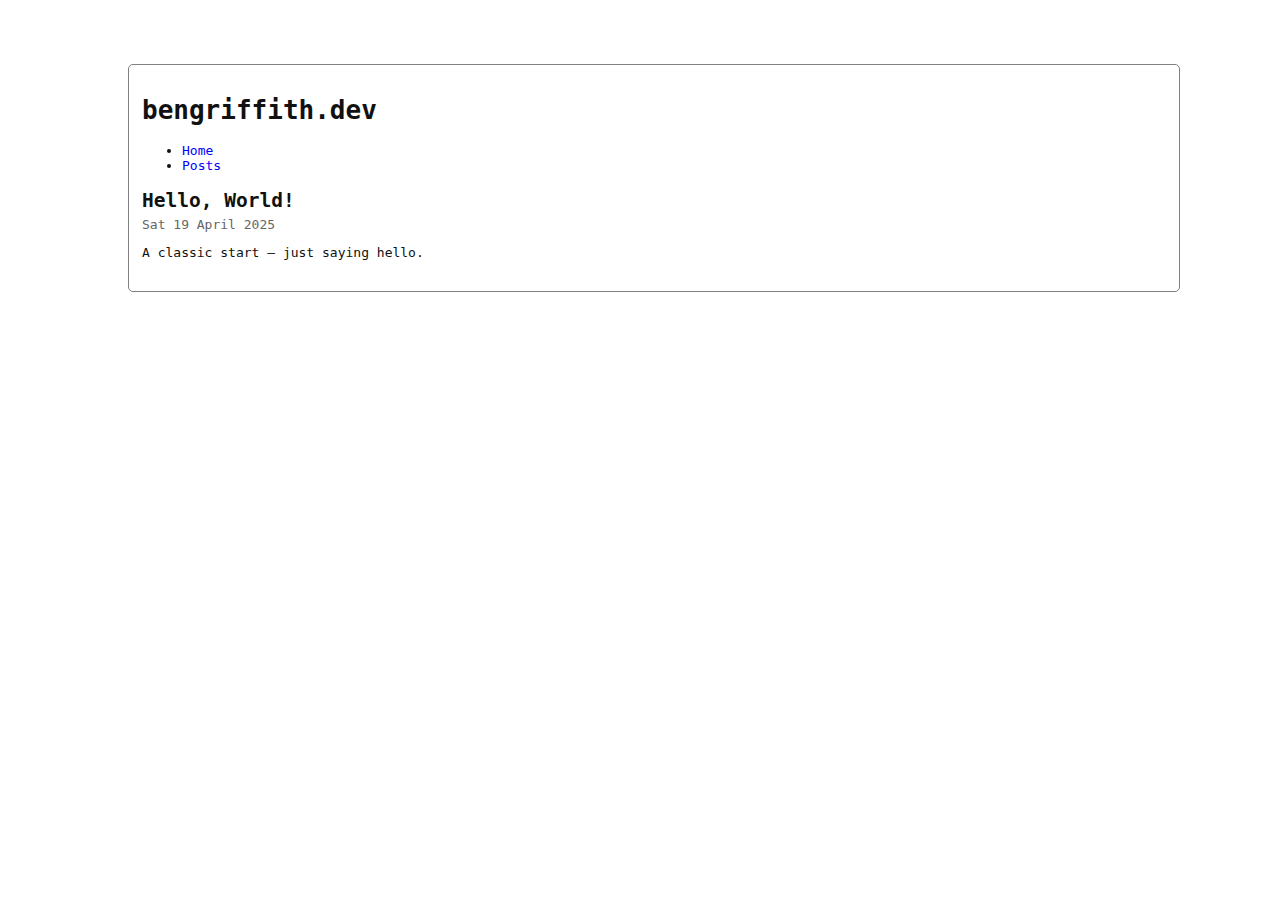
<file: index.html>
<!DOCTYPE html>
<html lang="en">
  <head>
      <title>bengriffith.dev</title>
      <meta charset="utf-8" />
      <meta name="generator" content="Pelican" />
      <meta name="viewport" content="width=device-width, initial-scale=1.0">
        <link href="https://bengriffith.github.io/feeds/all.atom.xml" type="application/atom+xml" rel="alternate" title="bengriffith.dev Full Atom Feed" />

        <link rel="stylesheet" href="https://bengriffith.github.io/theme/css/rdark.css" />
	      <link rel="stylesheet" type="text/css" href="https://bengriffith.github.io/theme/css/main.css" />
        <link rel="stylesheet" href="https://bengriffith.github.io/theme/css/style.css">
        <link href="https://bengriffith.github.io/" type="application/atom+xml" rel="alternate" title="bengriffith.dev ATOM Feed" /><!--[if IE]><script src="http://html5shiv.googlecode.com/svn/trunk/html5.js"></script><![endif]-->
	
<!-- Using MathJax, with the delimiters $ -->
<!-- Conflict with pygments for the .mo and .mi -->
<script type="text/x-mathjax-config">
  MathJax.Hub.Config({
  "HTML-CSS": {
  styles: {
  ".MathJax .mo, .MathJax .mi": {color: "black ! important"}}
  },
  tex2jax: {inlineMath: [['$','$'], ['\\\\(','\\\\)']],processEscapes: true}
  });
</script>

<script type="text/javascript" src="http://cdn.mathjax.org/mathjax/latest/MathJax.js?config=TeX-AMS_HTML"></script>
</head>
  </head>

  <body>
      <header>
          <hgroup><h1><a href="https://bengriffith.github.io/">bengriffith.dev</a></h1></hgroup>
          <nav><ul>
              <li><a href="/">Home</a></li>
              <li><a href="/archives.html">Posts</a></li>
          </ul></nav>
      </header>
      <main>
    <h2 style="margin-bottom: 0.25em;"><a href="hello-world.html">Hello, World!</a></h2>
    <p class="post-date">Sat 19 April 2025</span></p>
    <p><p>A classic start — just saying hello.</p></p> 
      </main>
      <footer>
<!-- No footer -->
      </footer>
  </body>
</html>
</file>
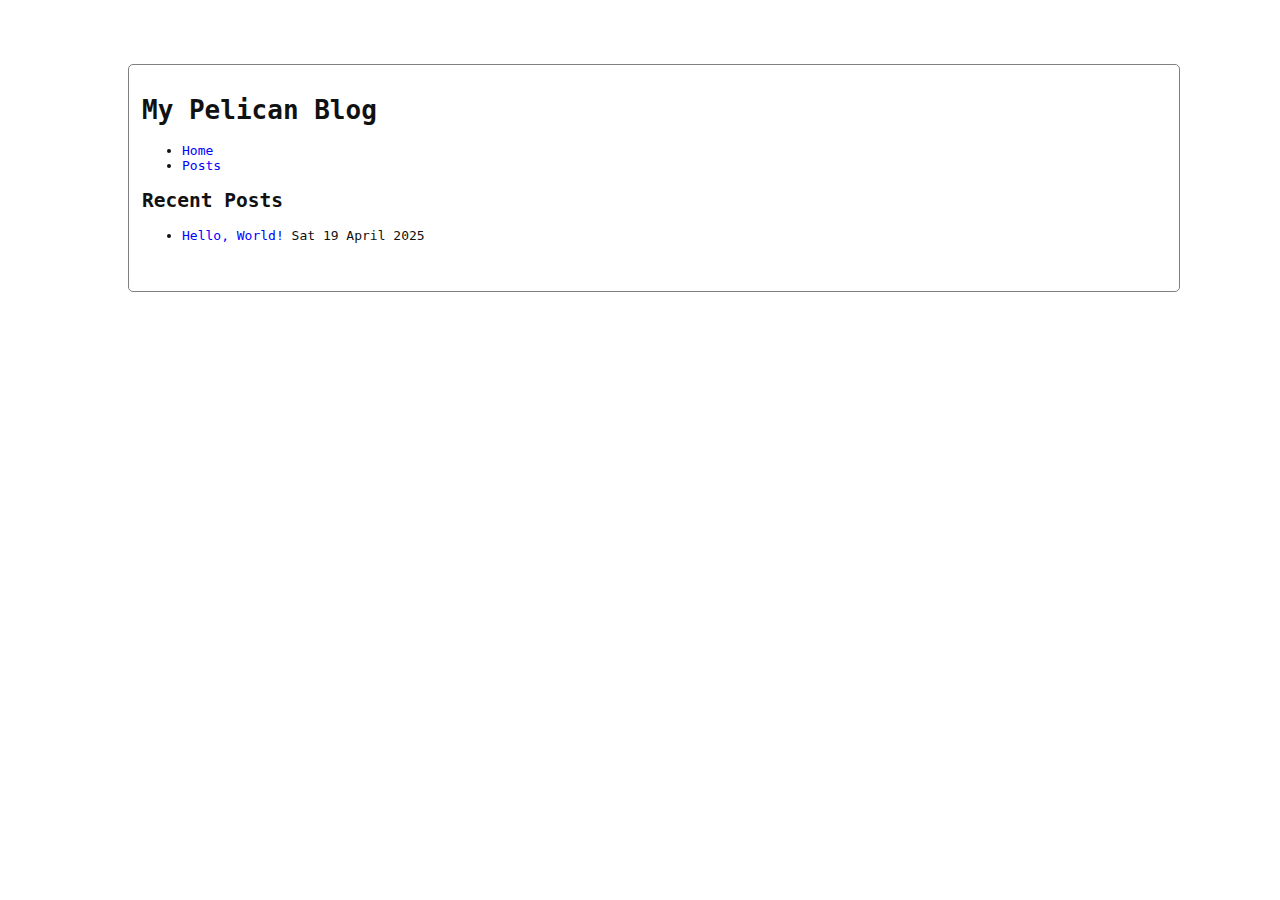
<file: archives.html>
<!DOCTYPE html>
<html lang="en">
  <head>
      <title>My Pelican Blog</title>
      <meta charset="utf-8" />
      <meta name="generator" content="Pelican" />
      <meta name="viewport" content="width=device-width, initial-scale=1.0">
        <link href="https://bengriffith.github.io/feeds/all.atom.xml" type="application/atom+xml" rel="alternate" title="My Pelican Blog Full Atom Feed" />

        <link rel="stylesheet" href="https://bengriffith.github.io/theme/css/rdark.css" />
	      <link rel="stylesheet" type="text/css" href="https://bengriffith.github.io/theme/css/main.css" />
        <link rel="stylesheet" href="https://bengriffith.github.io/theme/css/style.css">
        <link href="https://bengriffith.github.io/" type="application/atom+xml" rel="alternate" title="My Pelican Blog ATOM Feed" /><!--[if IE]><script src="http://html5shiv.googlecode.com/svn/trunk/html5.js"></script><![endif]-->
	
<!-- Using MathJax, with the delimiters $ -->
<!-- Conflict with pygments for the .mo and .mi -->
<script type="text/x-mathjax-config">
  MathJax.Hub.Config({
  "HTML-CSS": {
  styles: {
  ".MathJax .mo, .MathJax .mi": {color: "black ! important"}}
  },
  tex2jax: {inlineMath: [['$','$'], ['\\\\(','\\\\)']],processEscapes: true}
  });
</script>

<script type="text/javascript" src="http://cdn.mathjax.org/mathjax/latest/MathJax.js?config=TeX-AMS_HTML"></script>
</head>
  </head>

  <body>
      <header>
          <hgroup><h1><a href="https://bengriffith.github.io/">My Pelican Blog</a></h1></hgroup>
          <nav><ul>
              <li><a href="/">Home</a></li>
              <li><a href="/archives.html">Posts</a></li>
          </ul></nav>
      </header>
      <main>
  <h2>Recent Posts</h2>
  <ul>
    <li>
        <a href="hello-world.html">Hello, World!</a> Sat 19 April 2025
    </li>
  </ul>
      </main>
      <footer>
<!-- No footer -->
      </footer>
  </body>
</html>
</file>
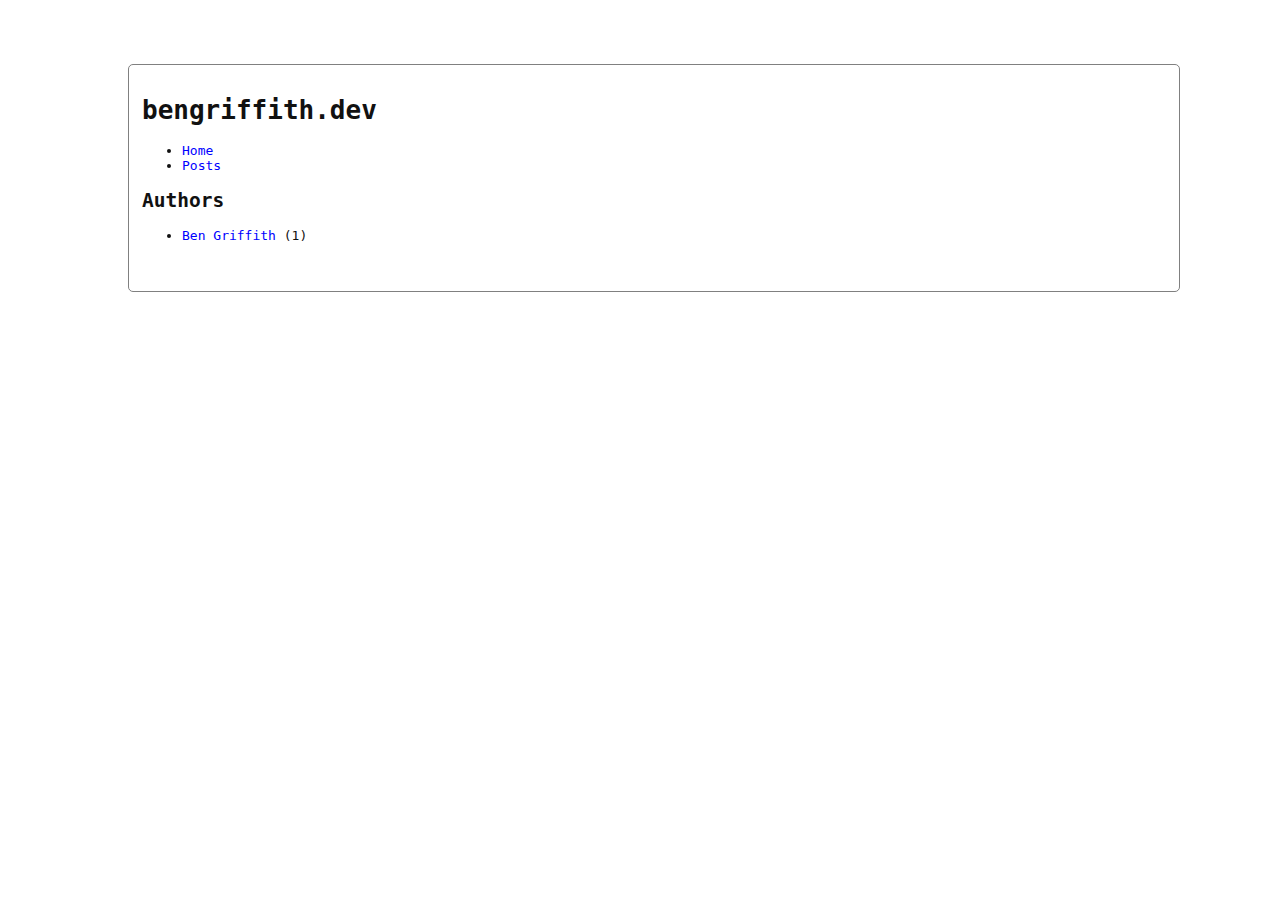
<file: authors.html>
<!DOCTYPE html>
<html lang="en">
  <head>
      <title>Authors</title>
      <meta charset="utf-8" />
      <meta name="generator" content="Pelican" />
      <meta name="viewport" content="width=device-width, initial-scale=1.0">
        <link href="https://bengriffith.github.io/feeds/all.atom.xml" type="application/atom+xml" rel="alternate" title="My Pelican Blog Full Atom Feed" />

        <link rel="stylesheet" href="https://bengriffith.github.io/theme/css/rdark.css" />
	      <link rel="stylesheet" type="text/css" href="https://bengriffith.github.io/theme/css/main.css" />
        <link rel="stylesheet" href="https://bengriffith.github.io/theme/css/style.css">
        <link href="https://bengriffith.github.io/" type="application/atom+xml" rel="alternate" title="My Pelican Blog ATOM Feed" /><!--[if IE]><script src="http://html5shiv.googlecode.com/svn/trunk/html5.js"></script><![endif]-->
	
<!-- Using MathJax, with the delimiters $ -->
<!-- Conflict with pygments for the .mo and .mi -->
<script type="text/x-mathjax-config">
  MathJax.Hub.Config({
  "HTML-CSS": {
  styles: {
  ".MathJax .mo, .MathJax .mi": {color: "black ! important"}}
  },
  tex2jax: {inlineMath: [['$','$'], ['\\\\(','\\\\)']],processEscapes: true}
  });
</script>

<script type="text/javascript" src="http://cdn.mathjax.org/mathjax/latest/MathJax.js?config=TeX-AMS_HTML"></script>
</head>
  </head>

  <body>
      <header>
          <hgroup><h1><a href="https://bengriffith.github.io/">bengriffith.dev</a></h1></hgroup>
          <nav><ul>
              <li><a href="/">Home</a></li>
              <li><a href="/archives.html">Posts</a></li>
          </ul></nav>
      </header>
      <main>
    <h2>Authors</h2>
    <ul>
            <li><a href="https://bengriffith.github.io/author/ben-griffith.html">Ben Griffith</a> (1)</li>
    </ul>
      </main>
      <footer>
<!-- No footer -->
      </footer>
  </body>
</html>
</file>
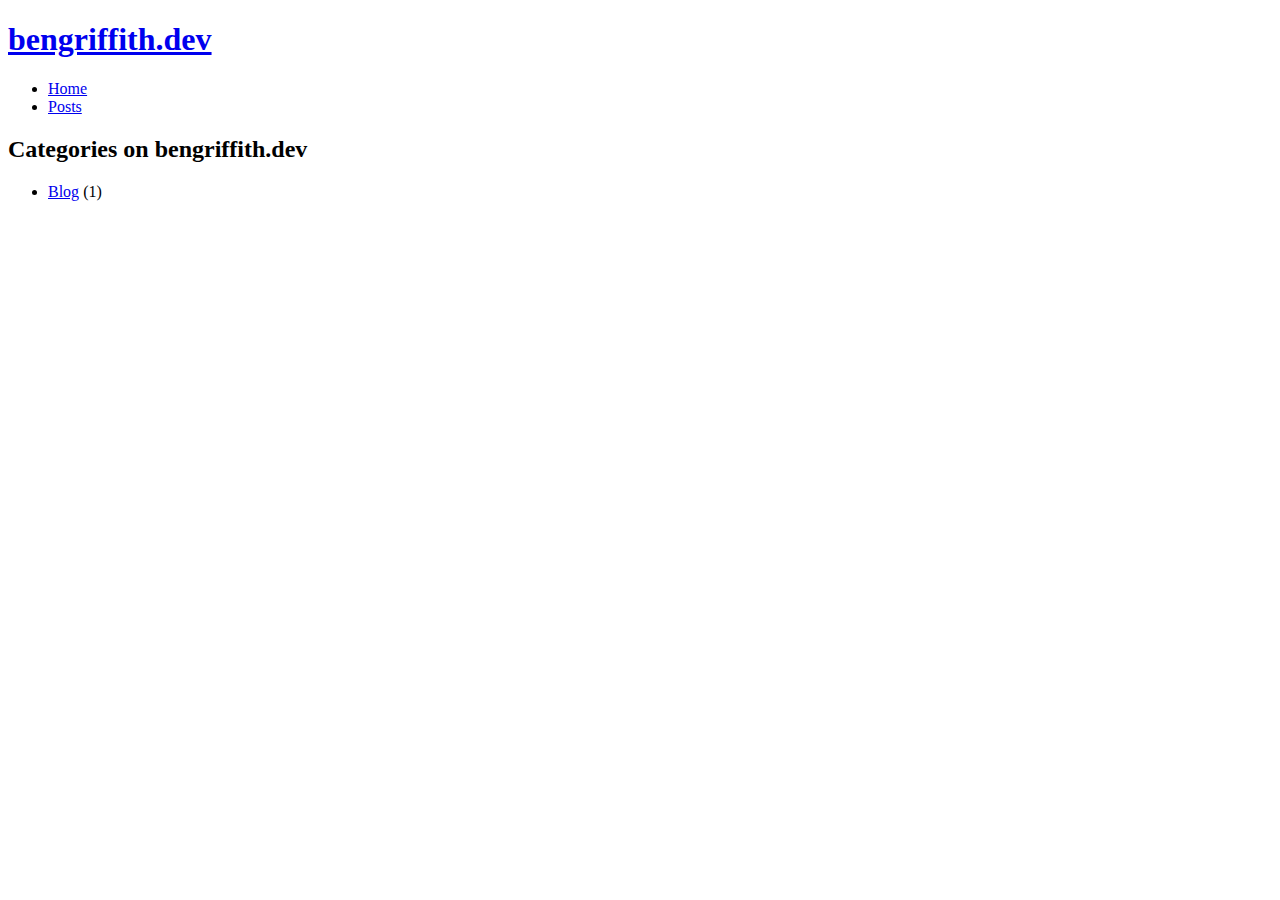
<file: categories.html>
<!DOCTYPE html>
<html lang="en">
  <head>
      <title>bengriffith.dev - Categories</title>
      <meta charset="utf-8" />
      <meta name="generator" content="Pelican" />
      <meta name="viewport" content="width=device-width, initial-scale=1.0">
        <link href="https://bengriffith.dev/feeds/all.atom.xml" type="application/atom+xml" rel="alternate" title="bengriffith.dev Full Atom Feed" />

        <link rel="stylesheet" href="https://bengriffith.dev/theme/css/rdark.css" />
	      <link rel="stylesheet" type="text/css" href="https://bengriffith.dev/theme/css/main.css" />
        <link rel="stylesheet" href="https://bengriffith.dev/theme/css/style.css">
        <link href="https://bengriffith.dev/" type="application/atom+xml" rel="alternate" title="bengriffith.dev ATOM Feed" /><!--[if IE]><script src="http://html5shiv.googlecode.com/svn/trunk/html5.js"></script><![endif]-->
	
<!-- Using MathJax, with the delimiters $ -->
<!-- Conflict with pygments for the .mo and .mi -->
<script type="text/x-mathjax-config">
  MathJax.Hub.Config({
  "HTML-CSS": {
  styles: {
  ".MathJax .mo, .MathJax .mi": {color: "black ! important"}}
  },
  tex2jax: {inlineMath: [['$','$'], ['\\\\(','\\\\)']],processEscapes: true}
  });
</script>

<script type="text/javascript" src="http://cdn.mathjax.org/mathjax/latest/MathJax.js?config=TeX-AMS_HTML"></script>
</head>
  </head>

  <body>
      <header>
          <hgroup><h1><a href="https://bengriffith.dev/">bengriffith.dev</a></h1></hgroup>
          <nav><ul>
              <li><a href="/">Home</a></li>
              <li><a href="archives.html">Posts</a></li>
          </ul></nav>
      </header>
      <main>
    <h2>Categories on bengriffith.dev</h2>
    <ul>
            <li><a href="https://bengriffith.dev/category/blog.html">Blog</a> (1)</li>
    </ul>
      </main>
      <footer>
<!-- No footer -->
      </footer>
  </body>
</html>
</file>
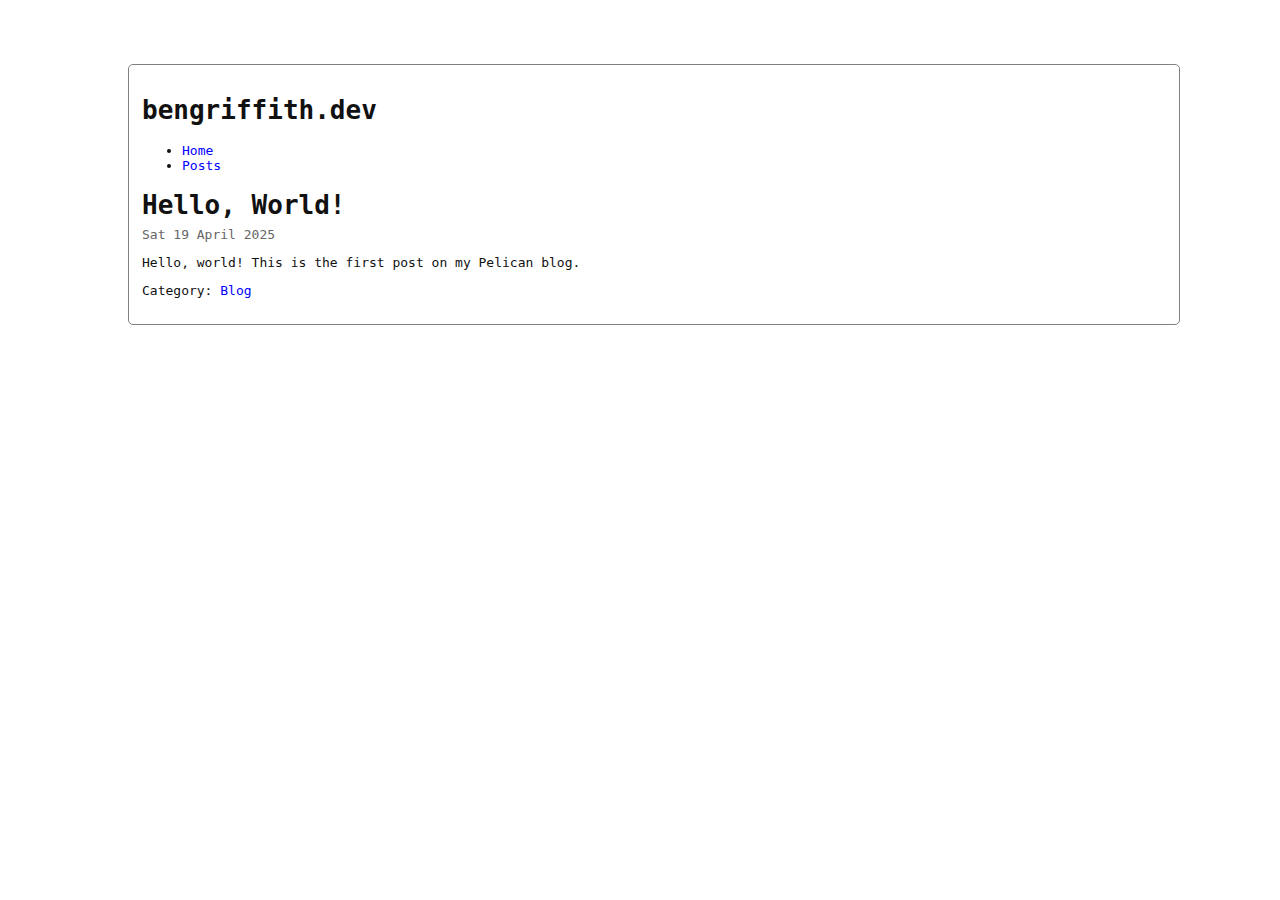
<file: hello-world.html>
<!DOCTYPE html>
<html lang="en">
  <head>
      <title>bengriffith.dev</title>
      <meta charset="utf-8" />
      <meta name="generator" content="Pelican" />
      <meta name="viewport" content="width=device-width, initial-scale=1.0">
        <link href="https://bengriffith.github.io/feeds/all.atom.xml" type="application/atom+xml" rel="alternate" title="bengriffith.dev Full Atom Feed" />
        <link href="https://bengriffith.github.io/feeds/blog.atom.xml" type="application/atom+xml" rel="alternate" title="bengriffith.dev Categories Atom Feed" />

        <link rel="stylesheet" href="https://bengriffith.github.io/theme/css/rdark.css" />
	      <link rel="stylesheet" type="text/css" href="https://bengriffith.github.io/theme/css/main.css" />
        <link rel="stylesheet" href="https://bengriffith.github.io/theme/css/style.css">
        <link href="https://bengriffith.github.io/" type="application/atom+xml" rel="alternate" title="bengriffith.dev ATOM Feed" /><!--[if IE]><script src="http://html5shiv.googlecode.com/svn/trunk/html5.js"></script><![endif]-->
	
<!-- Using MathJax, with the delimiters $ -->
<!-- Conflict with pygments for the .mo and .mi -->
<script type="text/x-mathjax-config">
  MathJax.Hub.Config({
  "HTML-CSS": {
  styles: {
  ".MathJax .mo, .MathJax .mi": {color: "black ! important"}}
  },
  tex2jax: {inlineMath: [['$','$'], ['\\\\(','\\\\)']],processEscapes: true}
  });
</script>

<script type="text/javascript" src="http://cdn.mathjax.org/mathjax/latest/MathJax.js?config=TeX-AMS_HTML"></script>
</head>
  </head>

  <body>
      <header>
          <hgroup><h1><a href="https://bengriffith.github.io/">bengriffith.dev</a></h1></hgroup>
          <nav><ul>
              <li><a href="/">Home</a></li>
              <li><a href="/archives.html">Posts</a></li>
          </ul></nav>
      </header>
      <main>
  <h1 style="margin-bottom: 0.25em;">Hello, World!</h1>

  <p class="post-date">Sat 19 April 2025</p>

  <p>Hello, world! This is the first post on my Pelican blog.</p>

    <p>Category: <a href="https://bengriffith.github.io/category/blog.html">Blog</a></p>
      </main>
      <footer>
<!-- No footer -->
      </footer>
  </body>
</html>
</file>
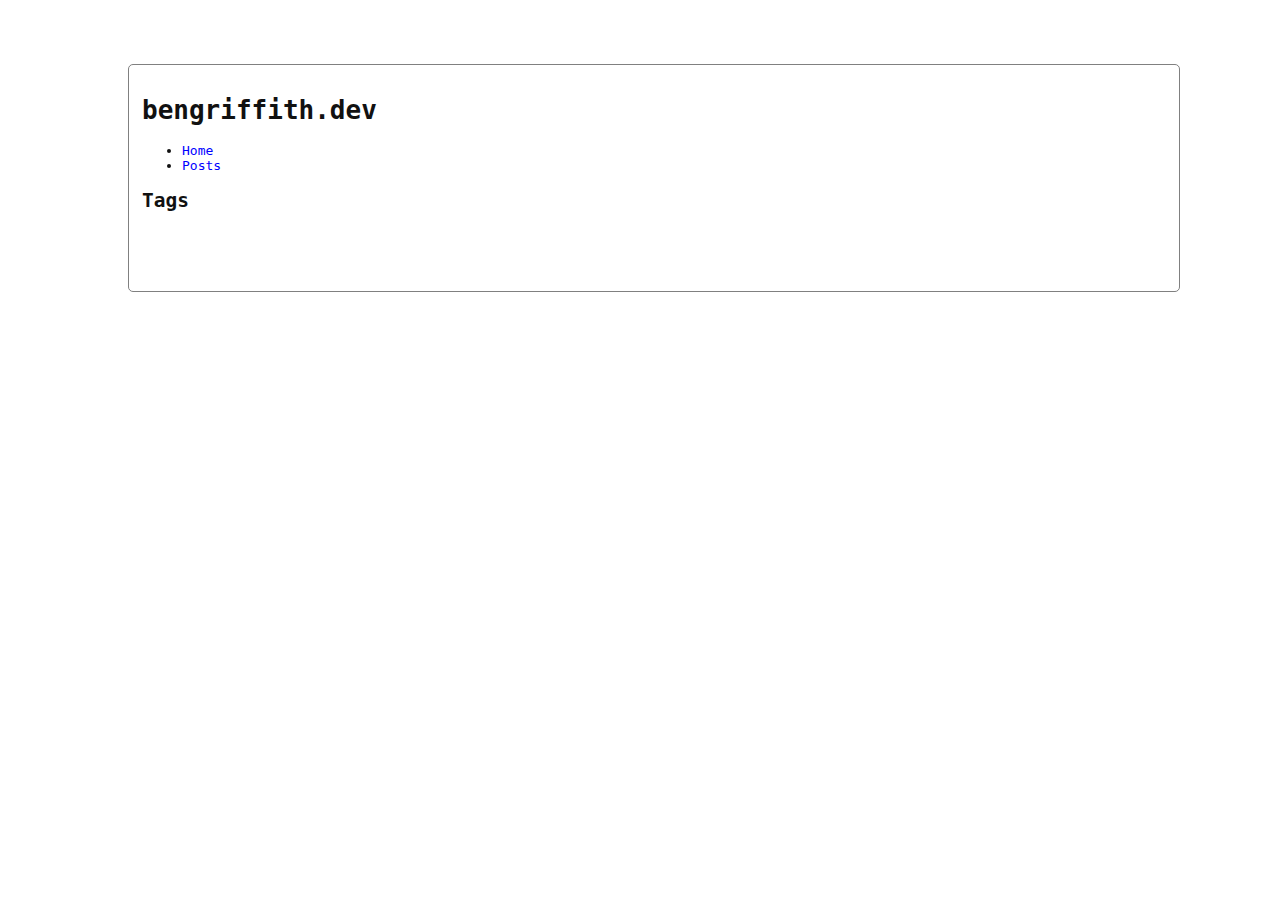
<file: tags.html>
<!DOCTYPE html>
<html lang="en">
  <head>
      <title>Tags</title>
      <meta charset="utf-8" />
      <meta name="generator" content="Pelican" />
      <meta name="viewport" content="width=device-width, initial-scale=1.0">
        <link href="https://bengriffith.github.io/feeds/all.atom.xml" type="application/atom+xml" rel="alternate" title="My Pelican Blog Full Atom Feed" />

        <link rel="stylesheet" href="https://bengriffith.github.io/theme/css/rdark.css" />
	      <link rel="stylesheet" type="text/css" href="https://bengriffith.github.io/theme/css/main.css" />
        <link rel="stylesheet" href="https://bengriffith.github.io/theme/css/style.css">
        <link href="https://bengriffith.github.io/" type="application/atom+xml" rel="alternate" title="My Pelican Blog ATOM Feed" /><!--[if IE]><script src="http://html5shiv.googlecode.com/svn/trunk/html5.js"></script><![endif]-->
	
<!-- Using MathJax, with the delimiters $ -->
<!-- Conflict with pygments for the .mo and .mi -->
<script type="text/x-mathjax-config">
  MathJax.Hub.Config({
  "HTML-CSS": {
  styles: {
  ".MathJax .mo, .MathJax .mi": {color: "black ! important"}}
  },
  tex2jax: {inlineMath: [['$','$'], ['\\\\(','\\\\)']],processEscapes: true}
  });
</script>

<script type="text/javascript" src="http://cdn.mathjax.org/mathjax/latest/MathJax.js?config=TeX-AMS_HTML"></script>
</head>
  </head>

  <body>
      <header>
          <hgroup><h1><a href="https://bengriffith.github.io/">bengriffith.dev</a></h1></hgroup>
          <nav><ul>
              <li><a href="/">Home</a></li>
              <li><a href="/archives.html">Posts</a></li>
          </ul></nav>
      </header>
      <main>
    <h2>Tags</h2>
    <ul>
    </ul>
      </main>
      <footer>
<!-- No footer -->
      </footer>
  </body>
</html>
</file>
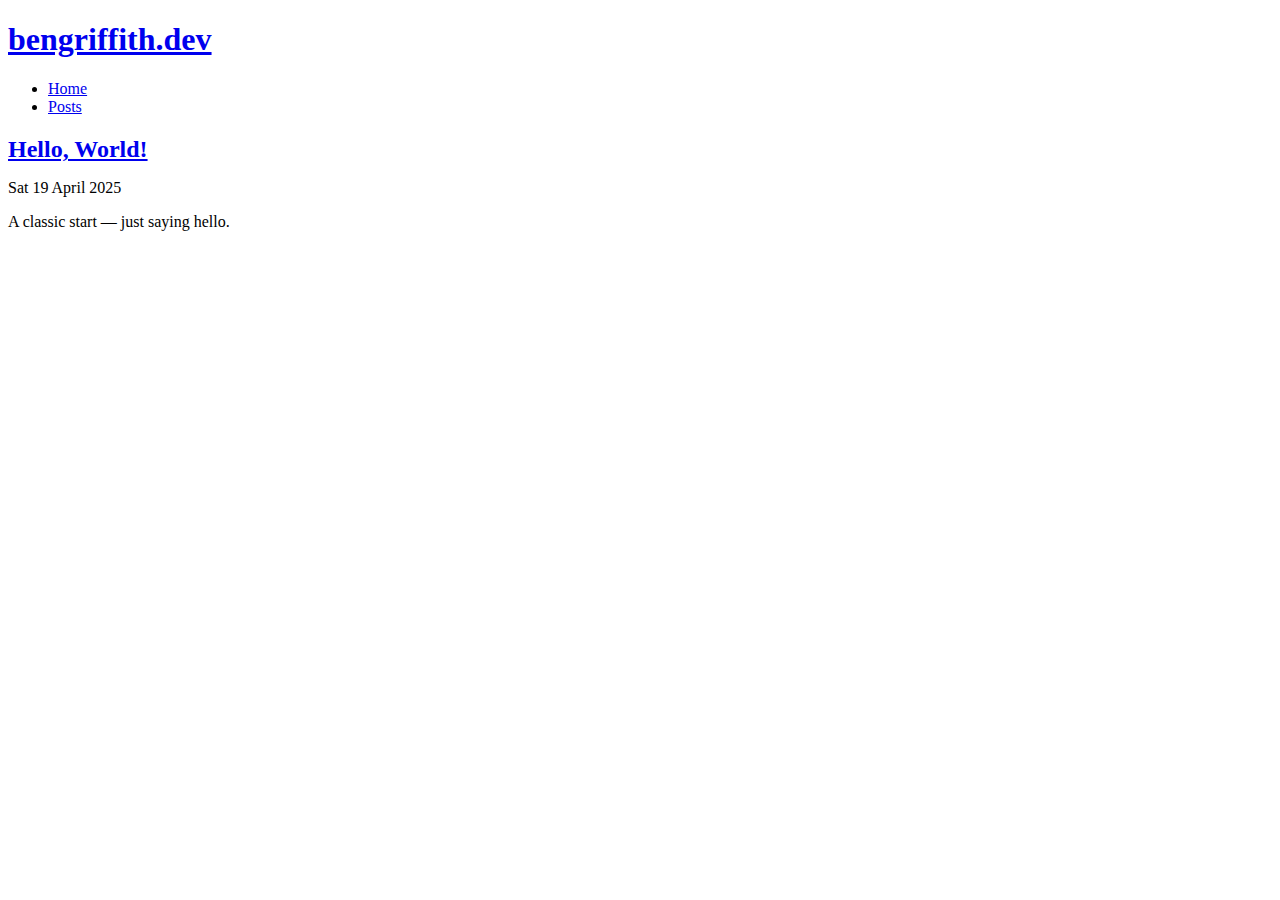
<file: author/ben-griffith.html>
<!DOCTYPE html>
<html lang="en">
  <head>
      <title>bengriffith.dev - Articles by Ben Griffith</title>
      <meta charset="utf-8" />
      <meta name="generator" content="Pelican" />
      <meta name="viewport" content="width=device-width, initial-scale=1.0">
        <link href="https://bengriffith.dev/feeds/all.atom.xml" type="application/atom+xml" rel="alternate" title="bengriffith.dev Full Atom Feed" />

        <link rel="stylesheet" href="https://bengriffith.dev/theme/css/rdark.css" />
	      <link rel="stylesheet" type="text/css" href="https://bengriffith.dev/theme/css/main.css" />
        <link rel="stylesheet" href="https://bengriffith.dev/theme/css/style.css">
        <link href="https://bengriffith.dev/" type="application/atom+xml" rel="alternate" title="bengriffith.dev ATOM Feed" /><!--[if IE]><script src="http://html5shiv.googlecode.com/svn/trunk/html5.js"></script><![endif]-->
	
<!-- Using MathJax, with the delimiters $ -->
<!-- Conflict with pygments for the .mo and .mi -->
<script type="text/x-mathjax-config">
  MathJax.Hub.Config({
  "HTML-CSS": {
  styles: {
  ".MathJax .mo, .MathJax .mi": {color: "black ! important"}}
  },
  tex2jax: {inlineMath: [['$','$'], ['\\\\(','\\\\)']],processEscapes: true}
  });
</script>

<script type="text/javascript" src="http://cdn.mathjax.org/mathjax/latest/MathJax.js?config=TeX-AMS_HTML"></script>
</head>
  </head>

  <body>
      <header>
          <hgroup><h1><a href="https://bengriffith.dev/">bengriffith.dev</a></h1></hgroup>
          <nav><ul>
              <li><a href="/">Home</a></li>
              <li><a href="archives.html">Posts</a></li>
          </ul></nav>
      </header>
      <main>
    <h2 style="margin-bottom: 0.25em;"><a href="hello-world.html">Hello, World!</a></h2>
    <p class="post-date">Sat 19 April 2025</span></p>
    <p><p>A classic start — just saying hello.</p></p> 
      </main>
      <footer>
<!-- No footer -->
      </footer>
  </body>
</html>
</file>
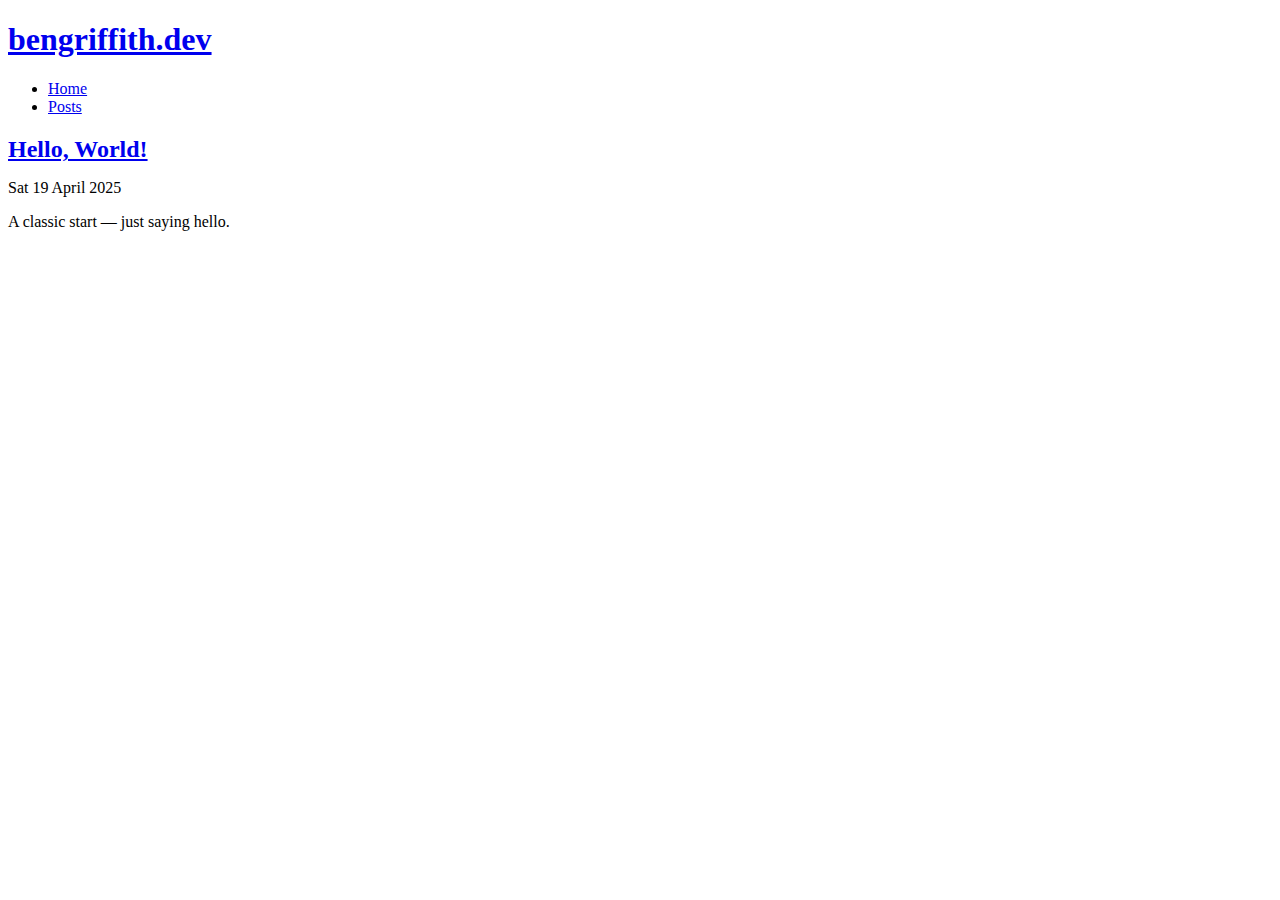
<file: category/blog.html>
<!DOCTYPE html>
<html lang="en">
  <head>
      <title>bengriffith.dev - Blog category</title>
      <meta charset="utf-8" />
      <meta name="generator" content="Pelican" />
      <meta name="viewport" content="width=device-width, initial-scale=1.0">
        <link href="https://bengriffith.dev/feeds/all.atom.xml" type="application/atom+xml" rel="alternate" title="bengriffith.dev Full Atom Feed" />
        <link href="https://bengriffith.dev/feeds/blog.atom.xml" type="application/atom+xml" rel="alternate" title="bengriffith.dev Categories Atom Feed" />

        <link rel="stylesheet" href="https://bengriffith.dev/theme/css/rdark.css" />
	      <link rel="stylesheet" type="text/css" href="https://bengriffith.dev/theme/css/main.css" />
        <link rel="stylesheet" href="https://bengriffith.dev/theme/css/style.css">
        <link href="https://bengriffith.dev/" type="application/atom+xml" rel="alternate" title="bengriffith.dev ATOM Feed" /><!--[if IE]><script src="http://html5shiv.googlecode.com/svn/trunk/html5.js"></script><![endif]-->
	
<!-- Using MathJax, with the delimiters $ -->
<!-- Conflict with pygments for the .mo and .mi -->
<script type="text/x-mathjax-config">
  MathJax.Hub.Config({
  "HTML-CSS": {
  styles: {
  ".MathJax .mo, .MathJax .mi": {color: "black ! important"}}
  },
  tex2jax: {inlineMath: [['$','$'], ['\\\\(','\\\\)']],processEscapes: true}
  });
</script>

<script type="text/javascript" src="http://cdn.mathjax.org/mathjax/latest/MathJax.js?config=TeX-AMS_HTML"></script>
</head>
  </head>

  <body>
      <header>
          <hgroup><h1><a href="https://bengriffith.dev/">bengriffith.dev</a></h1></hgroup>
          <nav><ul>
              <li><a href="/">Home</a></li>
              <li><a href="archives.html">Posts</a></li>
          </ul></nav>
      </header>
      <main>
    <h2 style="margin-bottom: 0.25em;"><a href="hello-world.html">Hello, World!</a></h2>
    <p class="post-date">Sat 19 April 2025</span></p>
    <p><p>A classic start — just saying hello.</p></p> 
      </main>
      <footer>
<!-- No footer -->
      </footer>
  </body>
</html>
</file>
